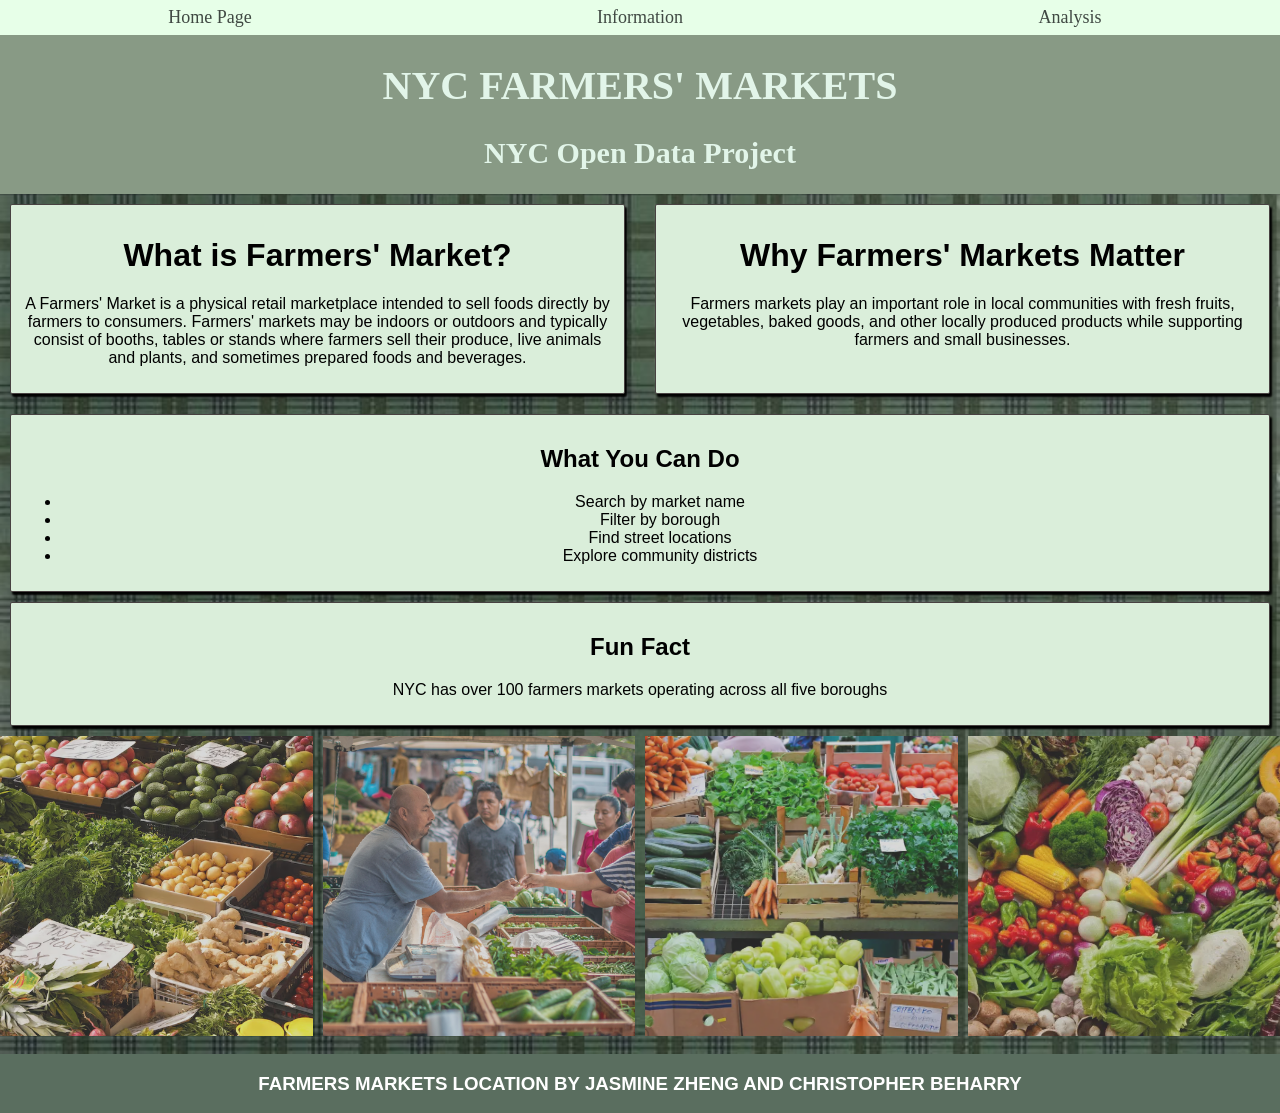
<file: Farmers Market/index.html>
<!DOCTYPE html>
<html>
<head>
  <meta charset="utf-8">
  <meta name="viewport" content="width=device-width">
  <title>NYC Farmers' Markets - Home</title>
  <link href="style.css" rel="stylesheet">
  <script src="script.js"></script>

  <style>
    body {
      background-color:#bfe4cf;
      background-image: url(ok.jpg);
      background-size:cover;
      background-repeat:no-repeat;
      background-position:center;
    }
  </style>
</head>


<body onload="init()">


<nav class="container">
  <a href="index.html">Home Page</a>
  <a href="info.html">Information</a>
  <a href="analysis.html">Analysis</a>
</nav>


<div id="banner" class="container center">
  <div style="text-align:center">
    <h1>NYC FARMERS' MARKETS</h1>
    <h2>NYC Open Data Project</h2>
  </div>
</div>


<div class="container">
  <div class="card">
    <h1>What is Farmers' Market? </h1>
    <p>A Farmers' Market is a physical retail marketplace intended to sell foods directly by farmers to consumers. Farmers' markets may be indoors or outdoors and typically consist of booths, tables or stands where farmers sell their produce, live animals and plants, and sometimes prepared foods and beverages. </p>
  </div>  

  <div class="card">
    <h1>Why Farmers' Markets Matter </h1>
    <p>Farmers markets play an important role in local communities with fresh fruits, vegetables, baked goods, and other locally produced products while supporting farmers and small businesses. </p>
  </div>    
</div>

  
  <div class="card">
    <h2>What You Can Do</h2>
    <ul>
      <li>Search by market name</li>
      <li>Filter by borough</li>
      <li>Find street locations</li>
      <li>Explore community districts</li>
  </ul>
  </div>

  <div class="card">
    <h2>Fun Fact</h2>
    <p>NYC has over 100 farmers markets operating across all five boroughs </p>
  </div>
</div>

<div class="main">
  <div class="container" id="pic">
      <div>
      <img src="6767.avif">
      </div>
      <div>
      <img src="market.jpg">
      </div> 
      <div>
      <img src="vege.webp">        
      </div>
      <div>
      <img src="veggie.webp">
      </div>
  </div>
  <br>
</div> 


<div id="footer" class="container center">
  <h3>FARMERS MARKETS LOCATION BY JASMINE ZHENG AND CHRISTOPHER BEHARRY</h3>
</div>


</body>
</html>
</file>
<file: Farmers Market/style.css>
html,body{
  margin:0 auto;
  font-family:Arial;
}

.center{
  justify-content:center;
  align-items:center;
}

#banner{
  background-color:rgb(136, 154, 133);
  color:rgb(226, 245, 233);
  font-family:Georgia, 'Times New Roman', Times, serif;
}

#banner h1{
  font-size:40px;
}

#banner h2{
  font-size:30px;
}

nav{
  background-color:rgb(231, 255, 232);
}
nav a{
  color:rgb(64, 73, 67);
  padding:7px;
  flex:1;
  text-decoration:none;
  text-align:center;
  font-size:18px;
  font-family:Georgia, 'Times New Roman', Times, serif;
}

nav a:hover{
  color:rgb(179, 196, 164);
}

#footer{
  background-color:rgb(90, 110, 95);
  color:white;
  /*position:fixed;*/
  left: 0;
  right: 0;
  bottom:0px;
}
 
.card{
  flex:1;
  margin:10px;
  padding:10px;
  border:1px solid rgb(72, 66, 66);
  text-align:center;  
  box-shadow:2px 3px 2px black;
  border-radius:2px;  
  background-color: rgb(218, 238, 218);
}


#leftPanel{
  color:rgb(58, 81, 60);
}


.button{
  text-decoration:none;
  background-color:rgb(139, 175, 146);
  color:rgb(255, 255, 255);
  border-radius:4px;
  padding:6px;
  box-shadow:2px 2px 2px black;
  cursor:pointer;
}
.button:hover{
  background-color:rgb(92, 121, 99);
}
#output{
  flex-wrap:wrap;  
  background-color: rgb(218, 238, 218);
}
#leftPanel{
  flex:1;
}
#rightPanel{
  flex:2;
}
.fitted{
  max-width:200px;
  min-width:200px;  
  background-color: rgb(234, 243, 236);
}
.card img{
  height:100px;
}

#map{
  height: 500px;
  width: 100%;
}

.chart-layout {
  display: flex;
  gap: 20px;
  align-items: flex-start;
}


.chart-controls {
  width:45%
}


.chart-display {
  width: 65%;
}

#map{
  flex:1;
  width:90%;
  height:600px;
  border-radius:10px;
  box-shadow:2px 2px 2px white;
}

 #leftPanel{
   flex:1;
   max-height:800px;;
   overflow-y:scroll;
 }

.container {
    display: flex;
    justify-content: center;
    gap: 10px;
}

.container div {
    flex: 1;
}

.container img {
  width: 100%;
  height: 300px;
  object-fit: cover;
  display: block;
  filter: contrast(70%);
}

.container img:hover{
  filter:opacity(100%);
  transform: scale(1.05);
}
</file>
